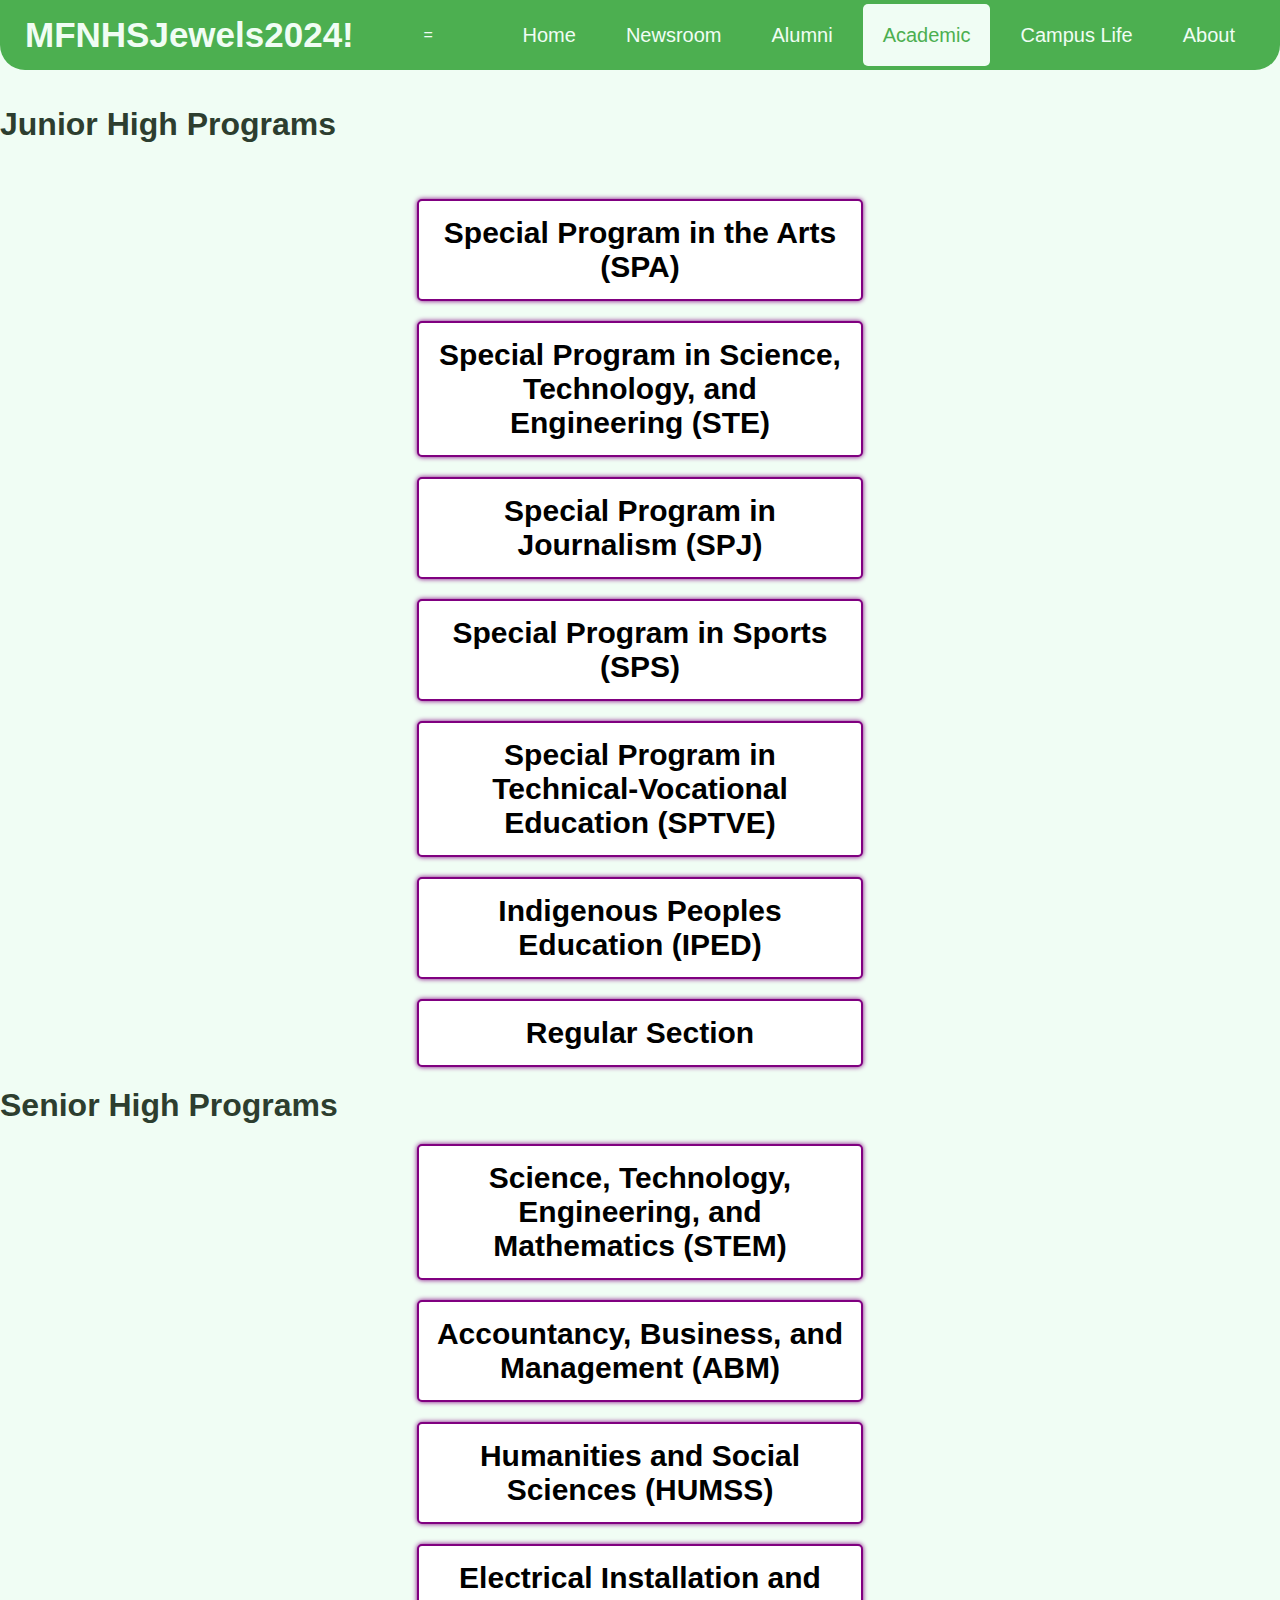
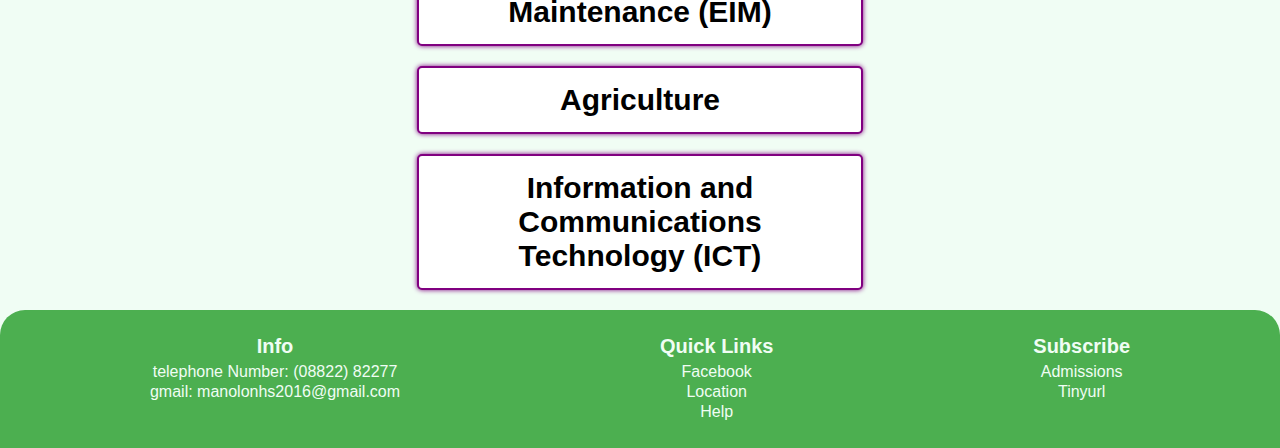
<file: academics.html>
<!DOCTYPE html>
<html lang="en">
    <head>
        <meta charset="UTF-8">
        <meta name="viewport" content="width=device-width, initial-scale=1.0">
        <title>Timkang-First-Website</title> 
        <link rel="stylesheet" href="academicsstyle.css">
    </head>
    <body>
        <header>
            <nav>
                <div class="logo">MFNHSJewels2024!</div>
                <input type="checkbox" id="menu-toggle">
                <label for="menu-toggle" class="menu-toggle">=</label>
                <ul class="navbar">
                    <li><a href="index.html">Home</a></li>
                    <li><a href="newsroom.html">Newsroom</a></li>
                    <li><a href="alumni.html">Alumni</a></li>
                    <li><a href="academics.html" class="active">Academic</a></li>
                    <li><a href="campus_life.html">Campus Life</a></li>
                    <li><a href="about.html">About</a></li>
                </ul>
            </nav>
        </header>
        <br><br><h1>Junior High Programs</h1><br><br>
        <div class="grammojs junior-high">
            <div class="program">
                <h3>Special Program in the Arts (SPA)</h3>
                <p class="info">This program focuses on nurturing students' artistic talents and abilities.</p>
            </div>
            <div class="program">
                <h3>Special Program in Science, Technology, and Engineering (STE)</h3>
                <p class="info">This program is designed for students with a strong interest in science and technology.</p>
            </div>
            <div class="program">
                <h3>Special Program in Journalism (SPJ)</h3>
                <p class="info">This program aims to develop students' skills in writing, reporting, and media.</p>
            </div>
            <div class="program">
                <h3>Special Program in Sports (SPS)</h3>
                <p class="info">This program is for students who excel in sports and physical activities.</p>
            </div>
            <div class="program">
                <h3>Special Program in Technical-Vocational Education (SPTVE)</h3>
                <p class="info">This program provides practical skills and training for technical and vocational careers.</p>
            </div>
            <div class="program">
                <h3>Indigenous Peoples Education (IPED)</h3>
                <p class="info">This program focuses on the education and preservation of indigenous cultures and traditions.</p>
            </div>
            <div class="program">
                <h3>Regular Section</h3>
                <p class="info">The regular curriculum section for general education.</p>
            </div>
        </div>
    
        <h1>Senior High Programs</h1>
        <div class="grammojs junior-high">
            <div class="program">
                <h3>Science, Technology, Engineering, and Mathematics (STEM)</h3>
                <div class="info">This strand prepares students for careers in science, technology, engineering, and mathematics.</div>
            </div>
            <div class="program">
                <h3>Accountancy, Business, and Management (ABM)</h3>
                <div class="info">This strand is for students interested in business, finance, and management careers.</div>
            </div>
            <div class="program">
                <h3>Humanities and Social Sciences (HUMSS)</h3>
                <div class="info">This strand focuses on the study of human behavior, society, and culture.</div>
            </div>
            <div class="program">
                <h3>Electrical Installation and Maintenance (EIM)</h3>
                <div class="info">This technical-vocational strand teaches skills in electrical systems installation and maintenance.</div>
            </div>
            <div class="program">
                <h3>Agriculture</h3>
                <div class="info">This strand provides education in agricultural practices and management.</div>
            </div>
            <div class="program">
                <h3>Information and Communications Technology (ICT)</h3>
                <div class="info">This strand covers the study and application of information and communication technologies.</div>
            </div>
        </div>
            </section>
        <footer>
            <div class="footer-row">
                <div class="footer-col">
                    <h4>Info</h4>
                    <ul>
                        <li><a>telephone Number: (08822) 82277</a></li>
                        <li><a>gmail: manolonhs2016@gmail.com</a></li>
                    </ul>
                </div>
                <div class="footer-col">
                    <h4>Quick Links</h4>
                    <ul>
                        <li><a href="https://www.facebook.com/ManoloFortichNHSOfficial/">Facebook</a></li>
                        <li><a href="https://www.bing.com/search?pglt=2083&q=manolo+fortich+national+high+school&cvid=4c5cfeb8f22d466485e5150c67e30399&gs_lcrp=EgRlZGdlKgcIABAAGPkHMgcIABAAGPkHMgYIARBFGDkyBggCEAAYQDIGCAMQABhAMgYIBBAAGEAyBggFEAAYQDIGCAYQABhAMgYIBxAAGEAyBggIEAAYQNIBCDk2NTdqMGoxqAIAsAIA&FORM=ANNTA1&DAF0=1&PC=ACTS">Location</a></li>
                        <li><a href="https://www.findglocal.com/PH/Bukidnon/102959678260282/Manolo-Fortich-NHS---Guidance-Office">Help</a></li>
                    </ul>
                </div>
                <div class="footer-col">
                    <h4>Subscribe</h4>
                    <ul>
                        <li><a href="https://www.dmu.org/?gad_source=1&gclid=CjwKCAiAtNK8BhBBEiwA8wVt9xAEmq4qwL_Rl6DlsU0v_Ut4SJIglN1c9gaHRfNxzeEVQHPSCtlqwRoCGbgQAvD_BwE">Admissions</a></li>
                        <li><a href="https://tinyurl.com/WDLPM">Tinyurl</a></li>
                    </ul>
                </div>
            </div>
        </footer>
    </body>
</html>
</file>
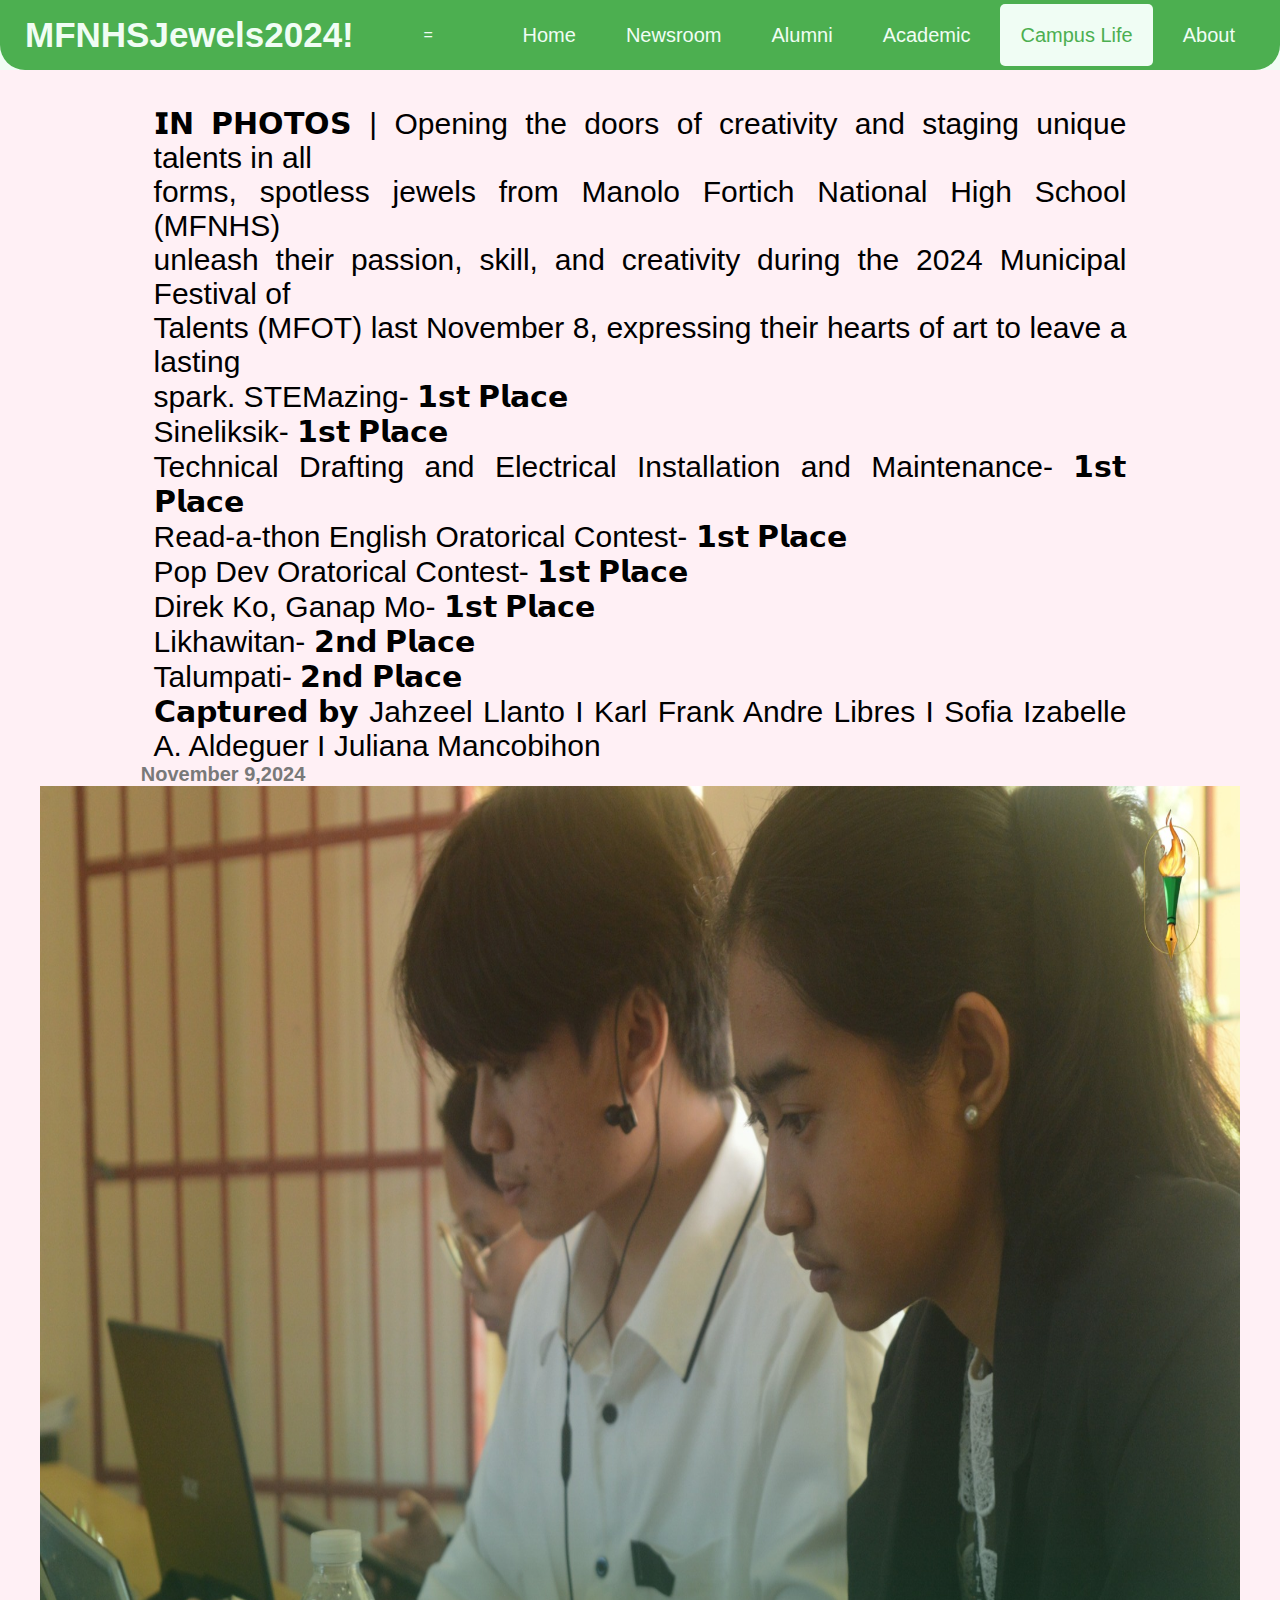
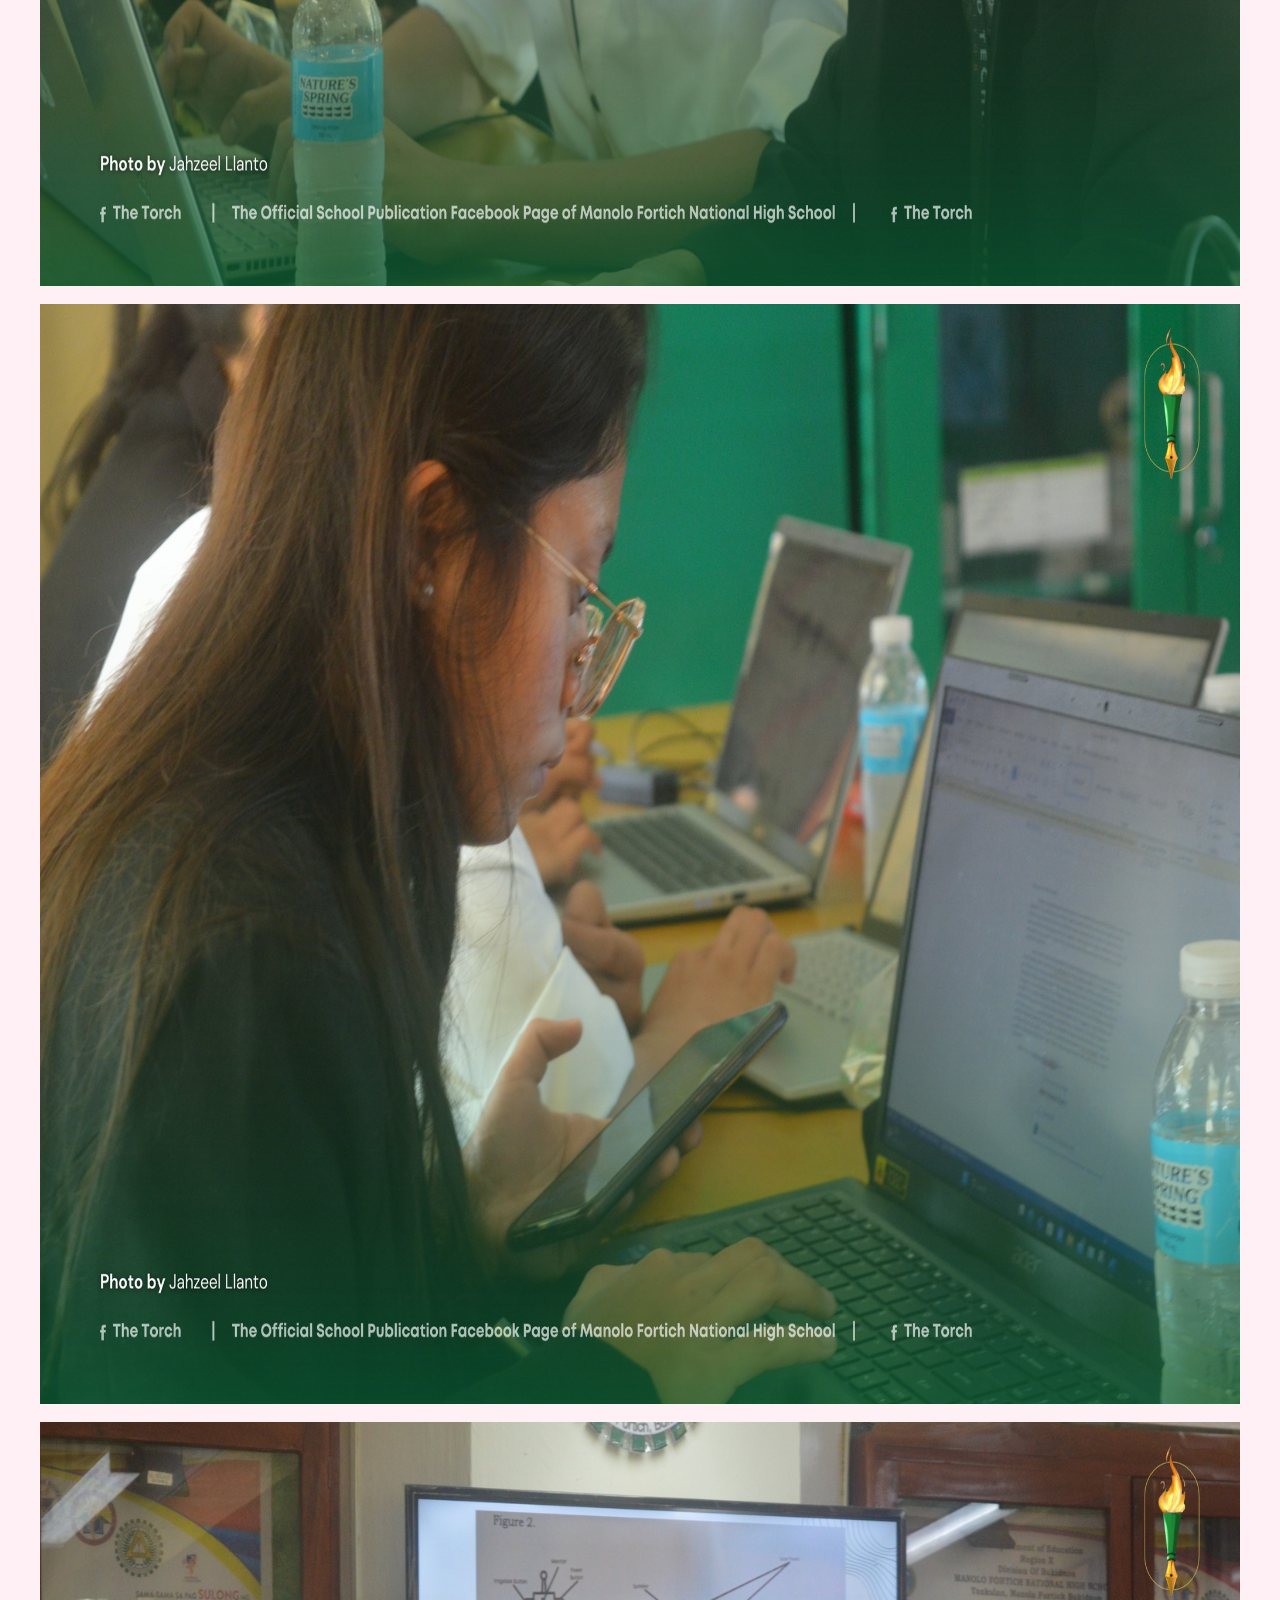
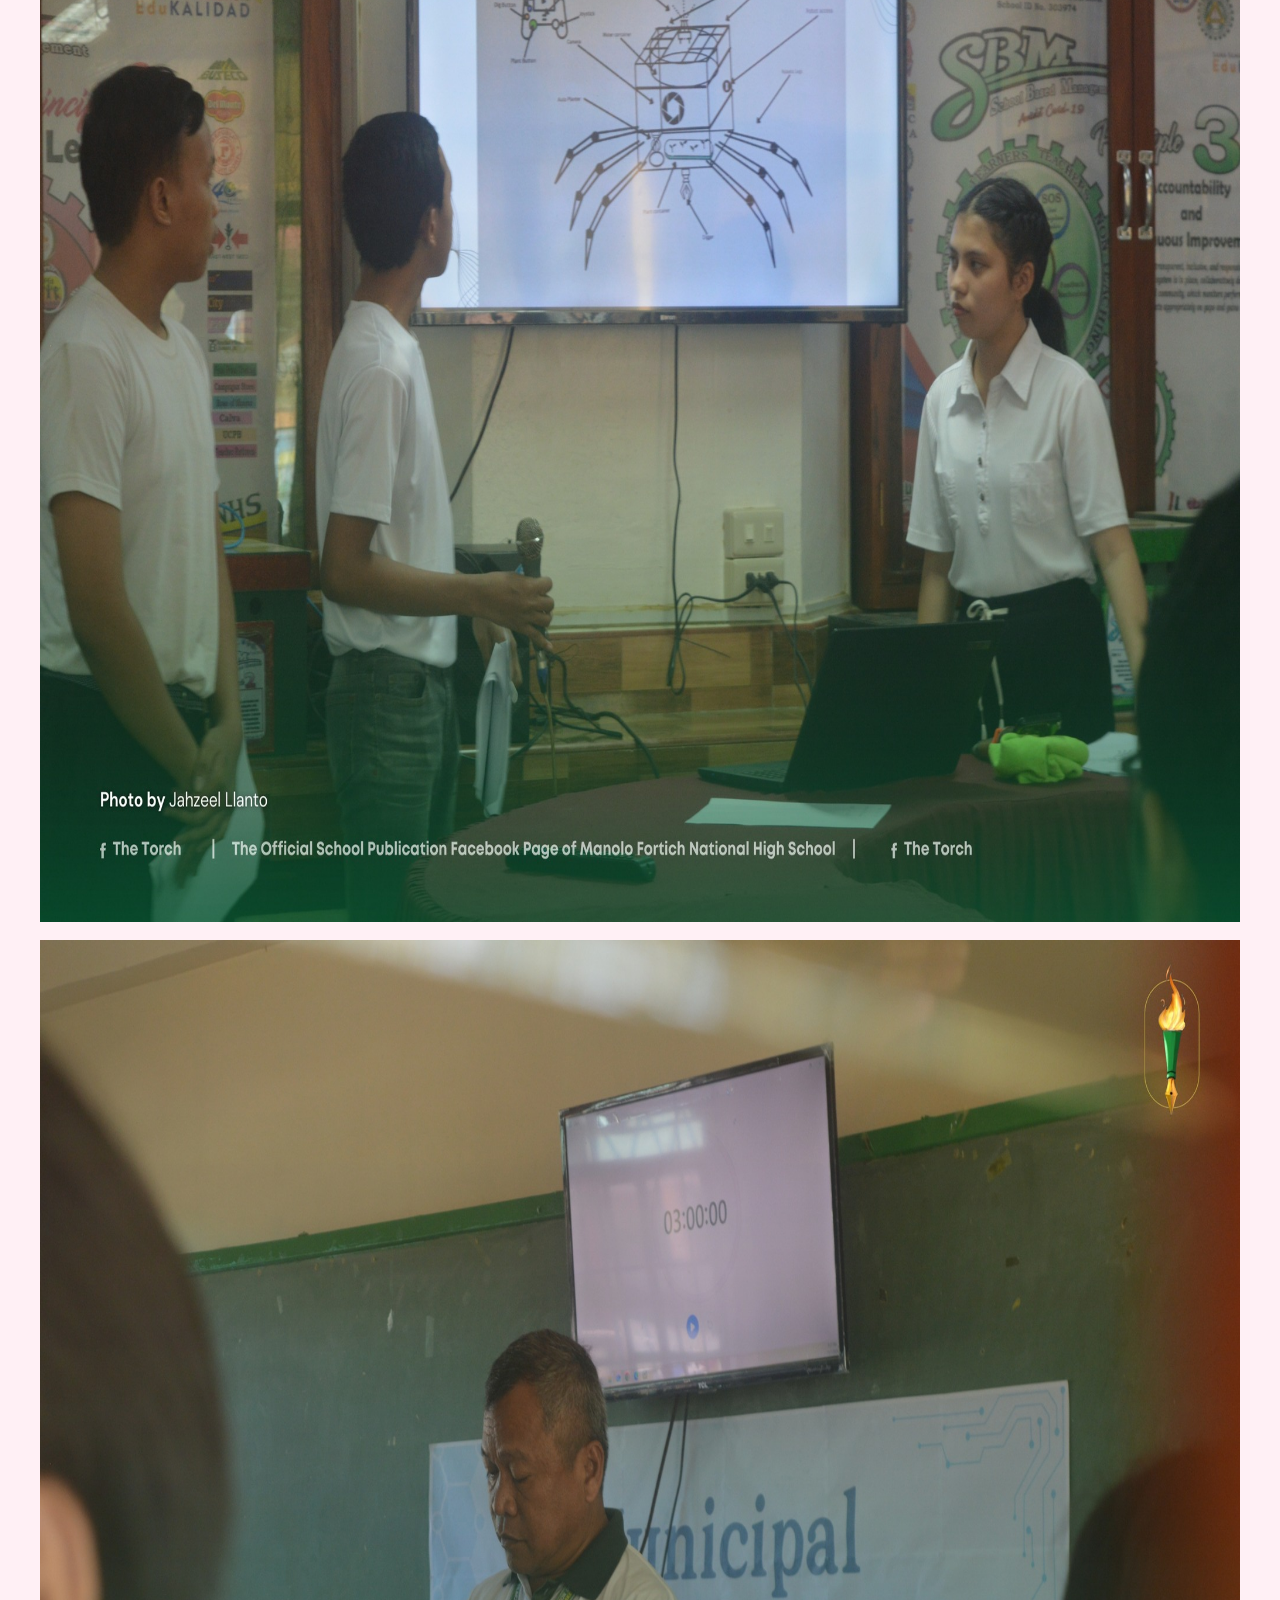
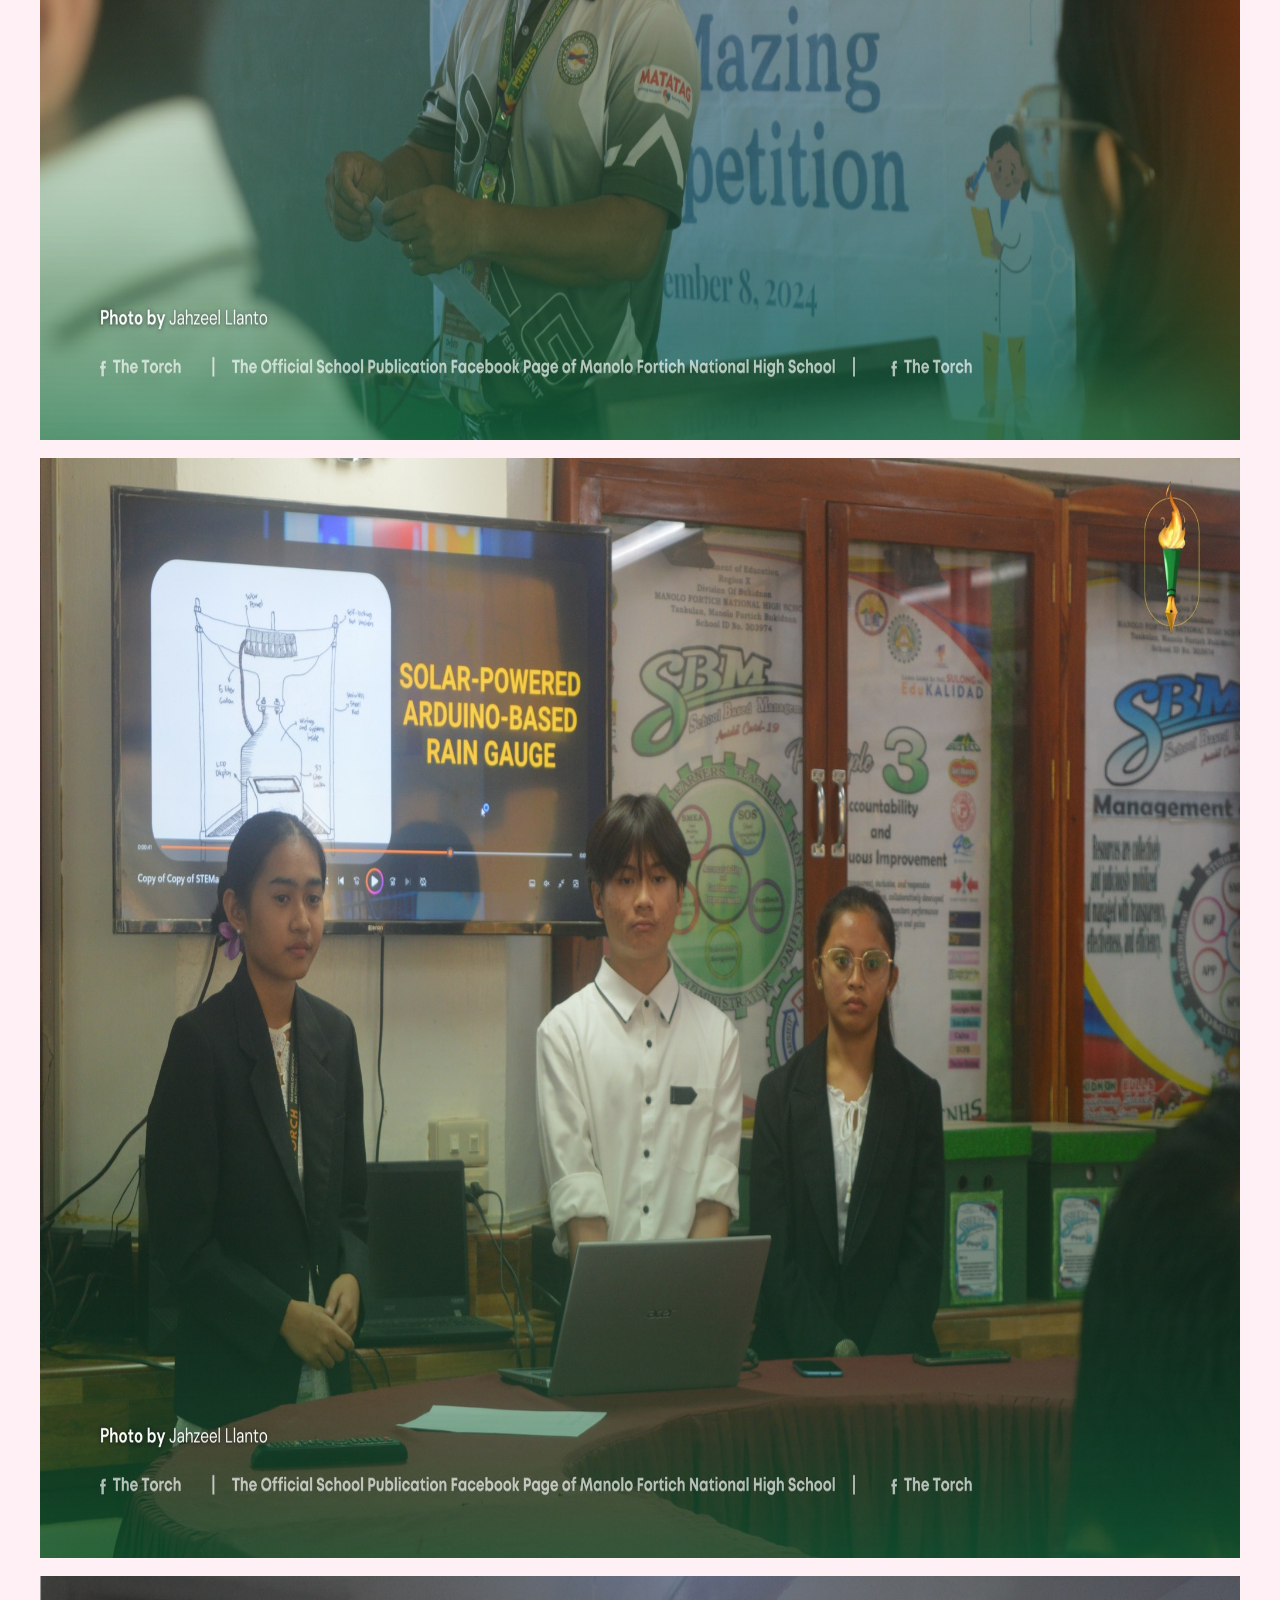
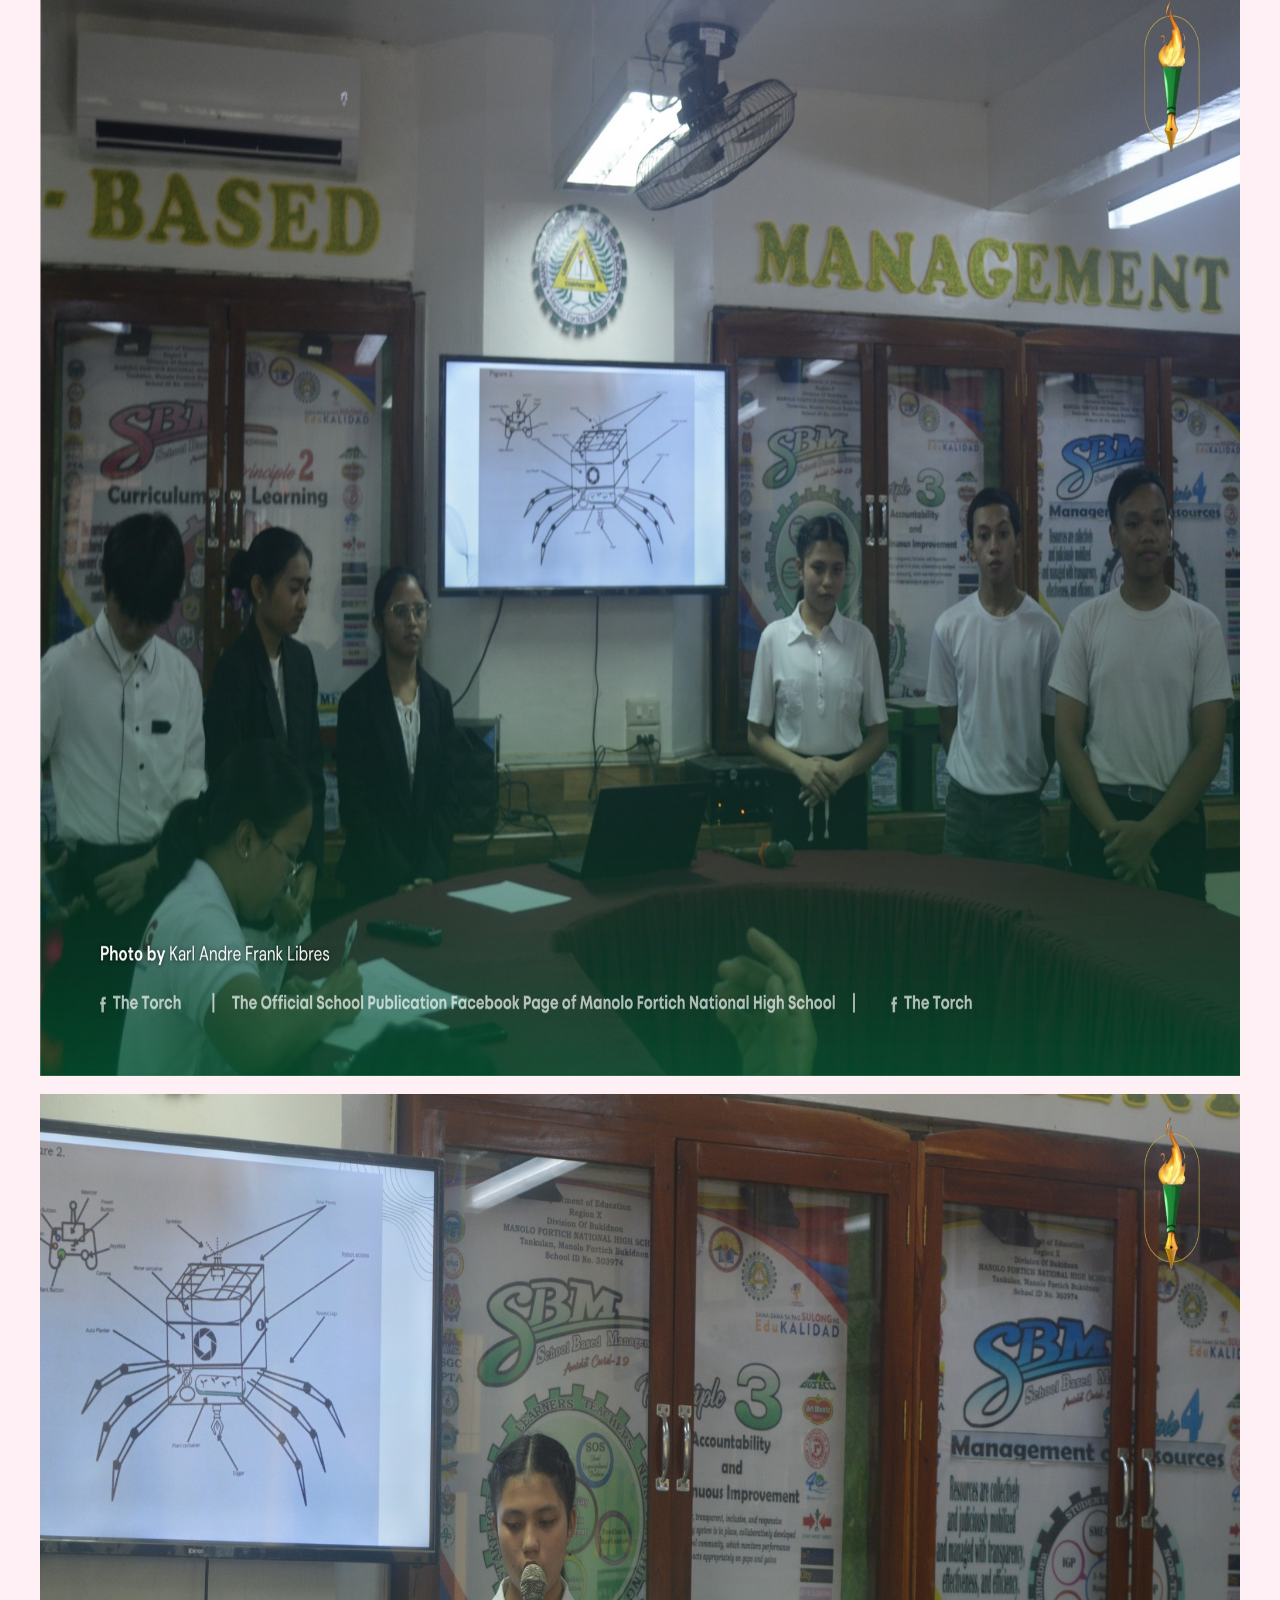
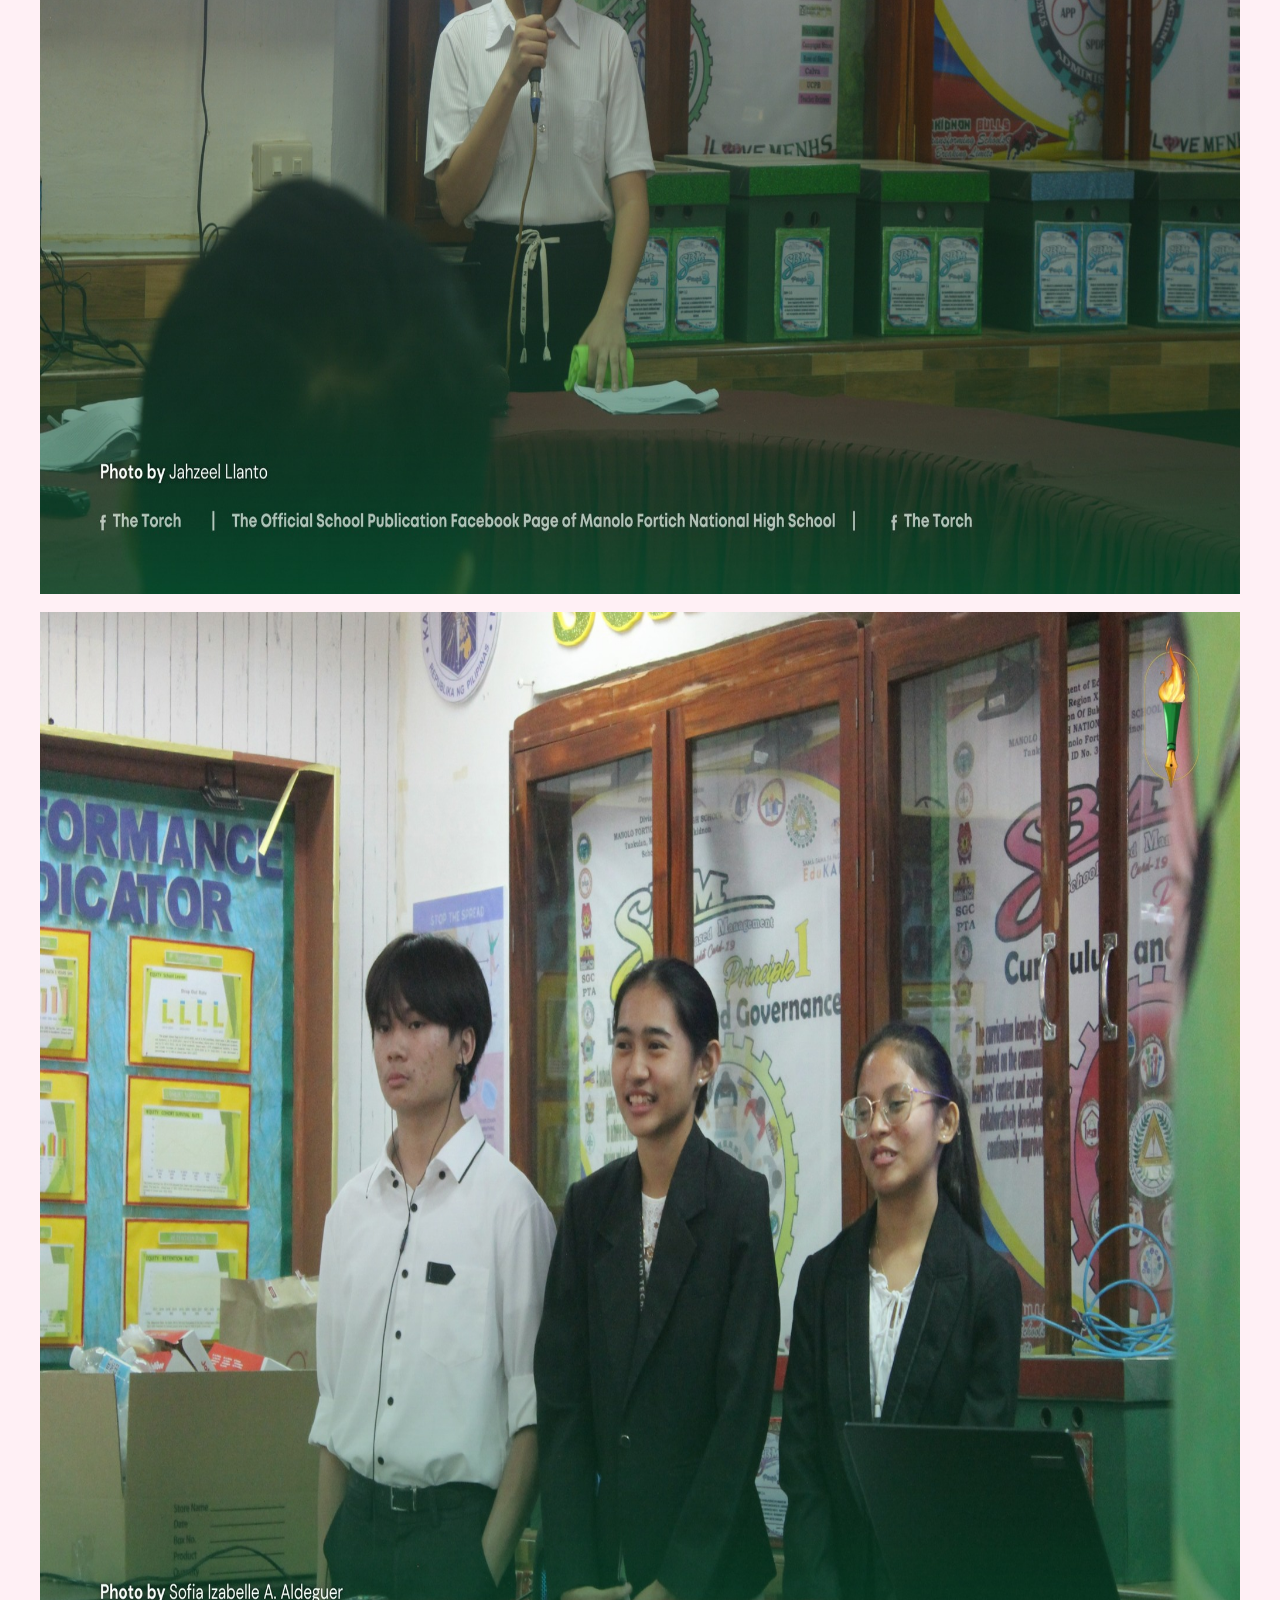
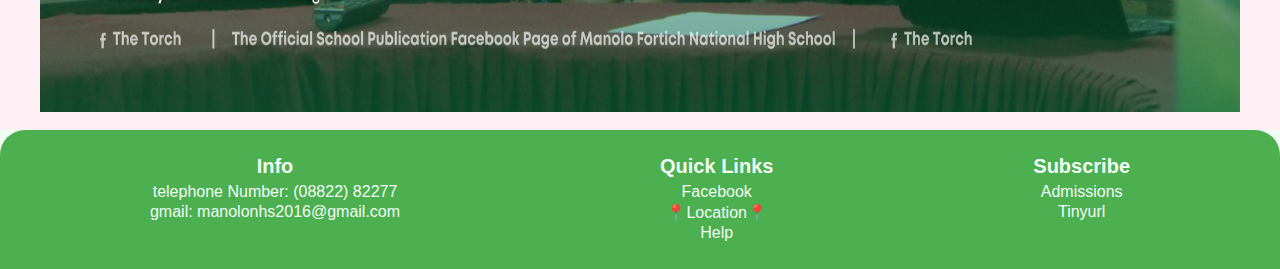
<file: campus_life.html>
<!DOCTYPE html>
<html lang="en">
    <head>
        <meta charset="UTF-8">
        <meta name="viewport" content="width=device-width, initial-scale=1.0">
        <title>Timkang-First-Website</title> 
        <link rel="stylesheet" href="campus_lifestyle.css">
    </head>
    <body>
        <header>
            <nav>
                <div class="logo">MFNHSJewels2024!</div>
                <input type="checkbox" id="menu-toggle">
                <label for="menu-toggle" class="menu-toggle">=</label>
                <ul class="navbar">
                    <li><a href="index.html">Home</a></li>
                    <li><a href="newsroom.html">Newsroom</a></li>
                    <li><a href="alumni.html">Alumni</a></li>
                    <li><a href="academics.html">Academic</a></li>
                    <li><a href="campus_life.html"class="active" >Campus Life</a></li>
                    <li><a href="about.html">About</a></li>
                </ul>
            </nav>
        </header>
        <section>
        <br><br>
            <p>𝗜𝗡 𝗣𝗛𝗢𝗧𝗢𝗦 | Opening the doors of creativity and staging unique talents in all<br> forms, spotless jewels from Manolo Fortich National High School (MFNHS)<br> unleash their passion, skill, and creativity during the 2024 Municipal Festival of<br> Talents (MFOT) last November 8, expressing their hearts of art to leave a lasting<br> spark.
            STEMazing- 𝟭𝘀𝘁 𝗣𝗹𝗮𝗰𝗲<br>
            Sineliksik- 𝟭𝘀𝘁 𝗣𝗹𝗮𝗰𝗲<br>
            Technical Drafting and Electrical Installation and Maintenance- 𝟭𝘀𝘁 𝗣𝗹𝗮𝗰𝗲<br>
            Read-a-thon English Oratorical Contest- 𝟭𝘀𝘁 𝗣𝗹𝗮𝗰𝗲<br>
            Pop Dev Oratorical Contest- 𝟭𝘀𝘁 𝗣𝗹𝗮𝗰𝗲<br>
            Direk Ko, Ganap Mo- 𝟭𝘀𝘁 𝗣𝗹𝗮𝗰𝗲<br>
            Likhawitan- 𝟮𝗻𝗱 𝗣𝗹𝗮𝗰𝗲<br>
            Talumpati- 𝟮𝗻𝗱 𝗣𝗹𝗮𝗰𝗲<br>
            𝗖𝗮𝗽𝘁𝘂𝗿𝗲𝗱 𝗯𝘆 Jahzeel Llanto I Karl Frank Andre Libres I Sofia Izabelle A. Aldeguer I Juliana Mancobihon</p>
          <h1>November 9,2024</h1>
            <img src="PHOTOS/Campuslife1.jpg"id="Campus1"><br>
            <img src="PHOTOS/Campuslife2.jpg"id="Campus1"><br>
            <img src="PHOTOS/Campuslife3.jpg"id="Campus1"><br>
            <img src="PHOTOS/Campuslife4.jpg"id="Campus1"><br>
            <img src="PHOTOS/Campuslife5.jpg"id="Campus1"><br>
            <img src="PHOTOS/Campuslife6.jpg"id="Campus1"><br>
            <img src="PHOTOS/Campuslife7.jpg"id="Campus1"><br>
            <img src="PHOTOS/Campuslife8.jpg"id="Campus1"><br>
        </section>
        <footer>
            <div class="footer-row">
                <div class="footer-col">
                    <h4>Info</h4>
                    <ul>
                        <li><a>telephone Number: (08822) 82277</a></li>
                        <li><a>gmail: manolonhs2016@gmail.com</a></li>
                    </ul>
                </div>
                <!-- nangupyaaaaaaaaHAHAHHA -->
                <div class="footer-col">
                    <h4>Quick Links</h4>
                    <ul>
                        <li><a href="https://www.facebook.com/ManoloFortichNHSOfficial/">Facebook</a></li>
                        <li><a href="https://www.bing.com/search?pglt=2083&q=manolo+fortich+national+high+school&cvid=4c5cfeb8f22d466485e5150c67e30399&gs_lcrp=EgRlZGdlKgcIABAAGPkHMgcIABAAGPkHMgYIARBFGDkyBggCEAAYQDIGCAMQABhAMgYIBBAAGEAyBggFEAAYQDIGCAYQABhAMgYIBxAAGEAyBggIEAAYQNIBCDk2NTdqMGoxqAIAsAIA&FORM=ANNTA1&DAF0=1&PC=ACTS">📍Location📍</a></li>
                        <li><a href="https://www.findglocal.com/PH/Bukidnon/102959678260282/Manolo-Fortich-NHS---Guidance-Office">Help</a></li>
                    </ul>
                </div>
                <div class="footer-col">
                    <h4>Subscribe</h4>
                    <ul>
                        <li><a href="https://www.dmu.org/?gad_source=1&gclid=CjwKCAiAtNK8BhBBEiwA8wVt9xAEmq4qwL_Rl6DlsU0v_Ut4SJIglN1c9gaHRfNxzeEVQHPSCtlqwRoCGbgQAvD_BwE">Admissions</a></li>
                        <li><a href="https://tinyurl.com/WDLPM">Tinyurl</a></li>
                    </ul>
                </div>
            </div>
        </footer>
    </body>
</html>
</file>
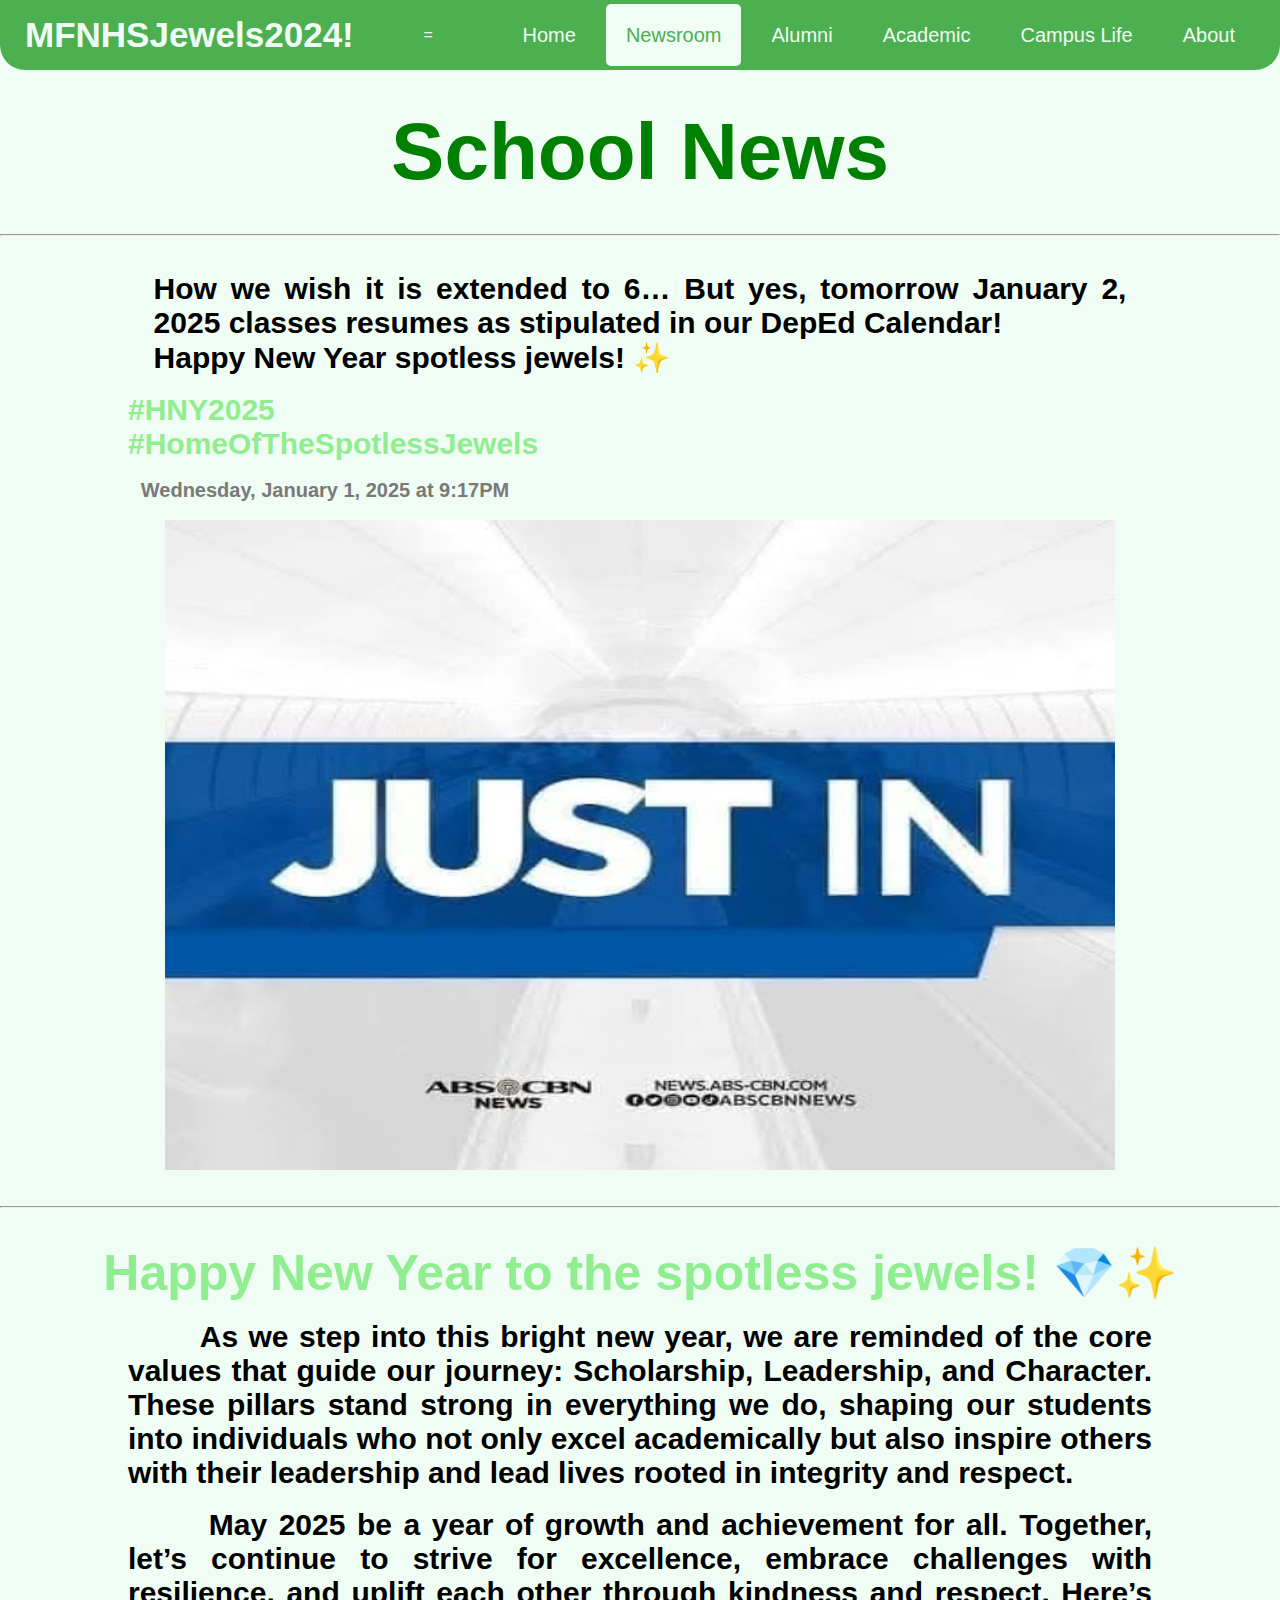
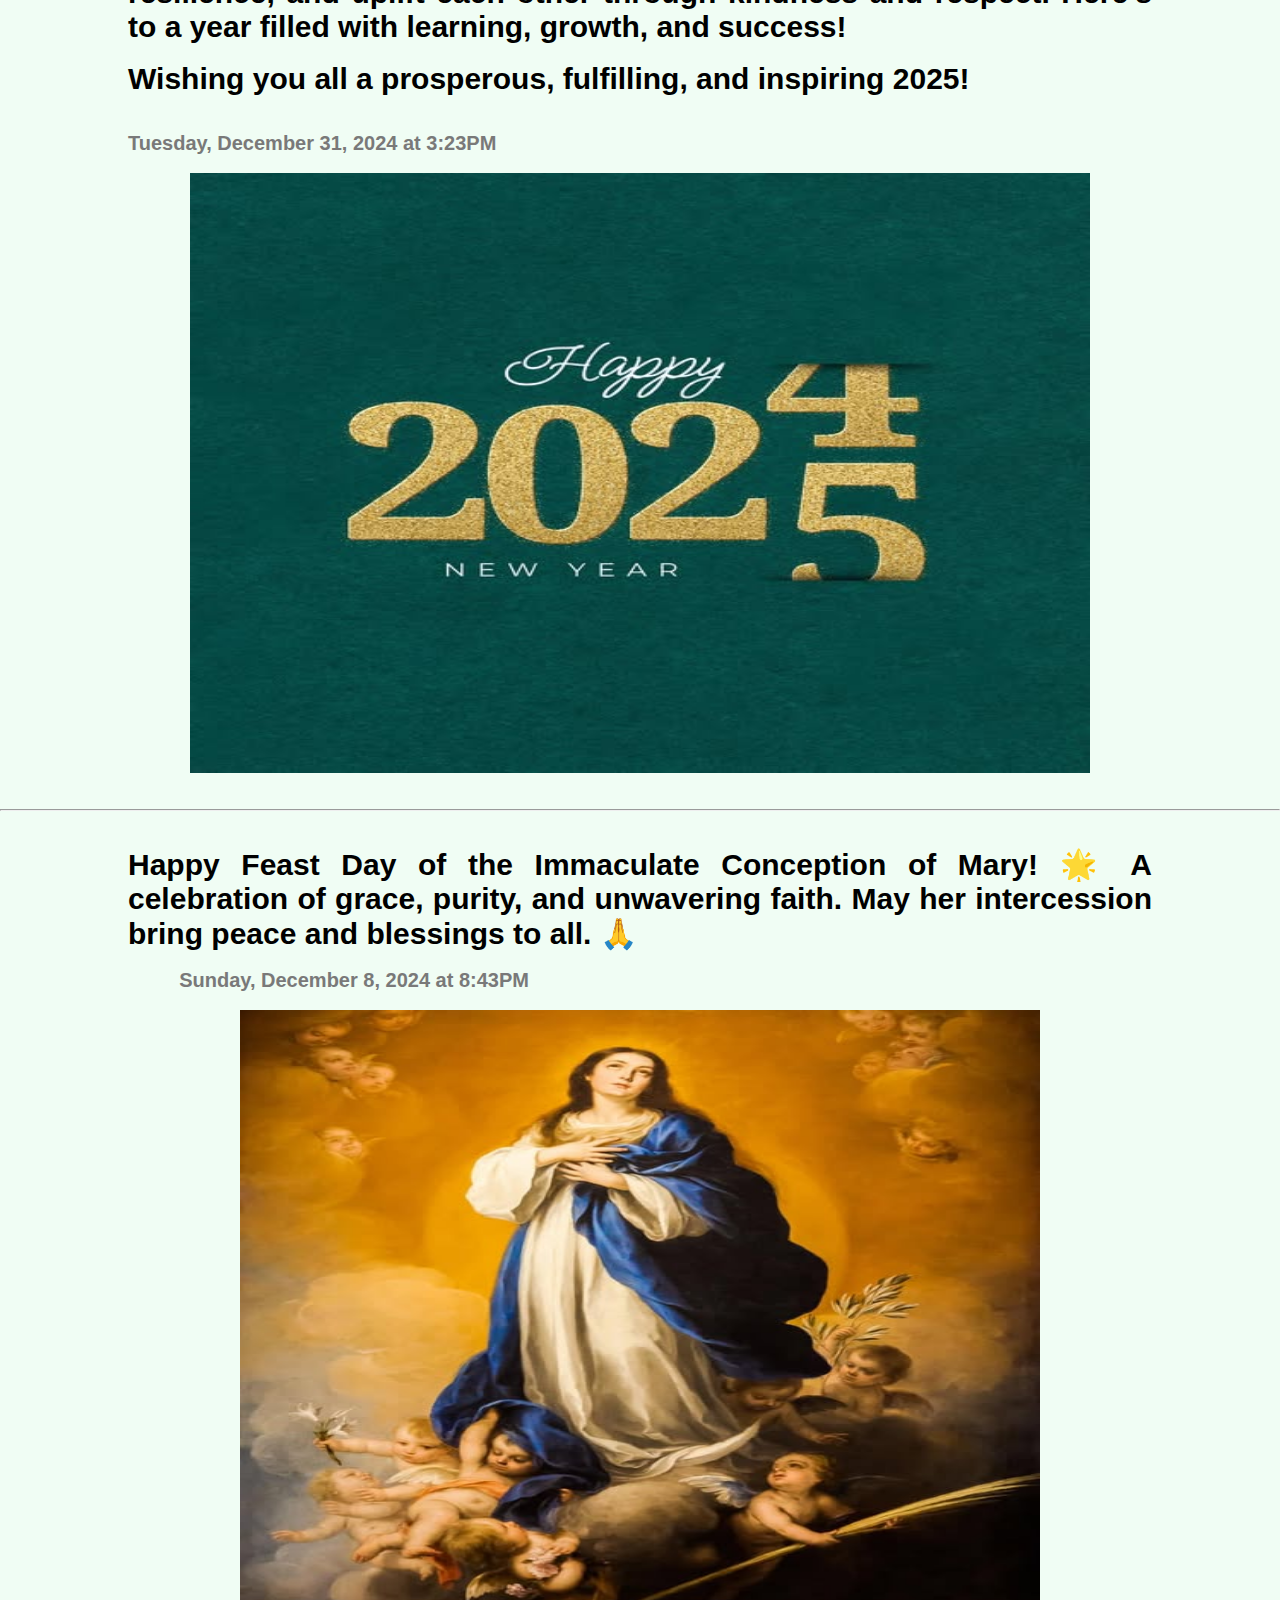
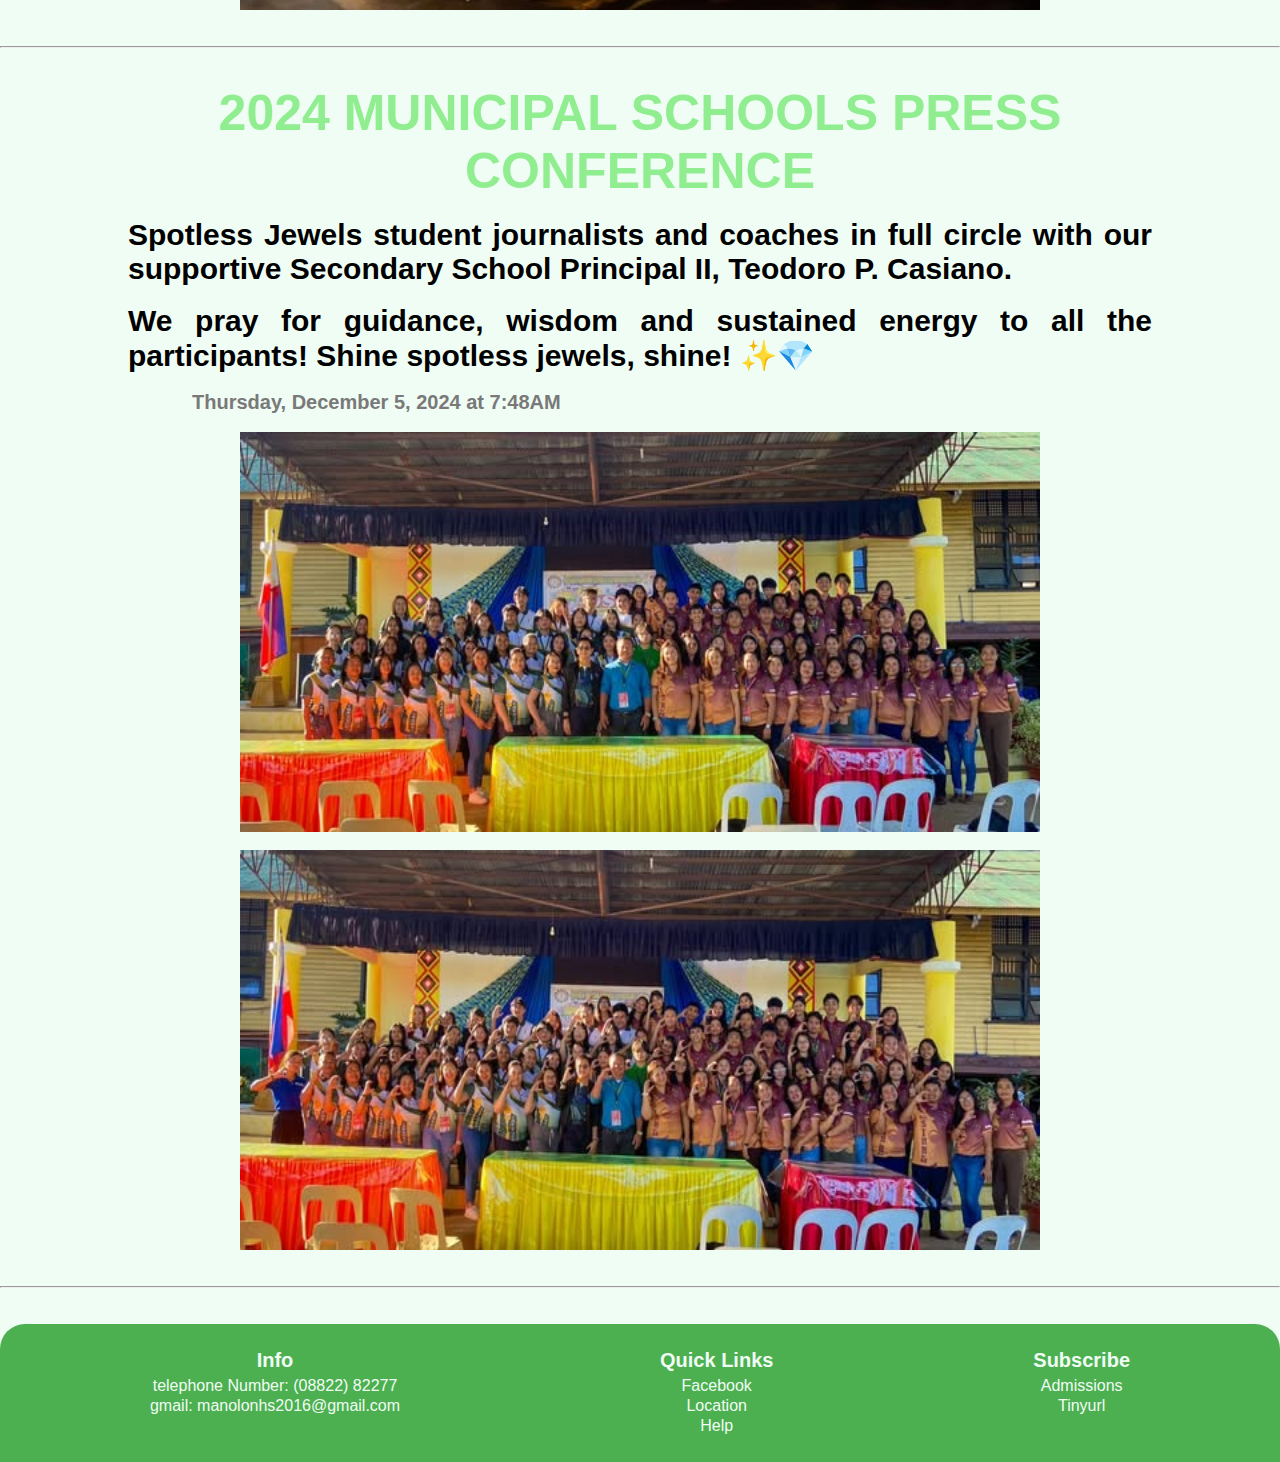
<file: newsroom.html>
<!DOCTYPE html>
<html lang="en">
    <head>
        <meta charset="UTF-8">
        <meta name="viewport" content="width=device-width, initial-scale=1.0">
        <title>Timkang-First-Website</title> 
        <link rel="stylesheet" href="newsroomstyle.css">
    </head>
    <body>
        <header>
            <nav>
                <div class="logo">MFNHSJewels2024!</div>
                <input type="checkbox" id="menu-toggle">
                <label for="menu-toggle" class="menu-toggle">=</label>
                <ul class="navbar">
                    <li><a href="index.html">Home</a></li>
                    <li><a href="newsroom.html" class="active">Newsroom</a></li>
                    <li><a href="alumni.html">Alumni</a></li>
                    <li><a href="academics.html">Academic</a></li>
                    <li><a href="campus_life.html">Campus Life</a></li>
                    <li><a href="about.html">About</a></li>
                </ul>
            </nav>
        </header>
        <section>
            <div class="section-content-justin">
                <br><br><h1>School News</h1><br><br><hr><br><br>
                <h2>How we wish it is extended to 6… But yes, tomorrow January 2, 2025 classes resumes as stipulated in our DepEd Calendar!</h2>
                <h2>Happy New Year spotless jewels! ✨</h2><br>
                <h3>#HNY2025</h3>
                <h3>#HomeOfTheSpotlessJewels</h3><br>
                <h5>Wednesday, January 1, 2025 at 9:17PM</h5><br>
                <img src="PHOTOS/JustIn.jpg" id="justin">
            </div>
            <br><br><hr><br><br>
            <div class="section-content-newyear">
                <h1>Happy New Year to the spotless jewels! 💎✨</h1><br>
                <h2>‎ ‎ ‎ ‎ ‎ ‎ ‎ As we step into this bright new year, we are reminded of the core values that guide our journey: Scholarship, Leadership, and Character. These pillars stand strong in everything we do, shaping our students into individuals who not only excel academically but also inspire others with their leadership and lead lives rooted in integrity and respect.</h2><br>
                <h2>‎ ‎ ‎ ‎ ‎ ‎ ‎ May 2025 be a year of growth and achievement for all. Together, let’s continue to strive for excellence, embrace challenges with resilience, and uplift each other through kindness and respect. Here’s to a year filled with learning, growth, and success!</h2><br>
                <h2>Wishing you all a prosperous, fulfilling, and inspiring 2025!</h2><br><br>
                <h4>Tuesday, December 31, 2024 at 3:23PM</h4><br>
                <img src="PHOTOS/happynewyear2025.jpg" id="newyear">
            </div>
            <br><br><hr><br><br>
            <div class="section-content-feastday">
                <h2>Happy Feast Day of the Immaculate Conception of Mary! 🌟 A celebration of grace, purity, and unwavering faith. May her intercession bring peace and blessings to all. 🙏</h2><br>
                <h4>Sunday, December 8, 2024 at 8:43PM</h4><br>
                <img src="PHOTOS/happyfeastday.jpg" id="feastday">
            </div>
            <br><br><hr><br><br>
            <div class="section-content-presscon">
                <h1>2024 MUNICIPAL SCHOOLS PRESS CONFERENCE</h1><br>
                <h2>Spotless Jewels student journalists and coaches in full circle with our supportive Secondary School Principal II, Teodoro P. Casiano.</h2><br>
                <h2>We pray for guidance, wisdom and sustained energy to all the participants! Shine spotless jewels, shine! ✨💎</h2><br>
                <h4>Thursday, December 5, 2024 at 7:48AM</h4><br>
                <img src="PHOTOS/presscon1.jpg" id="presscon"><br>
                <img src="PHOTOS/presscon2.jpg" id="presscon">
            </div>
            <br><br><hr><br><br>
        </section>
        <footer>
            <div class="footer-row">
                <div class="footer-col">
                    <h4>Info</h4>
                    <ul>
                        <li><a>telephone Number: (08822) 82277</a></li>
                        <li><a>gmail: manolonhs2016@gmail.com</a></li>
                    </ul>
                </div>
                <div class="footer-col">
                    <h4>Quick Links</h4>
                    <ul>
                        <li><a href="https://www.facebook.com/ManoloFortichNHSOfficial/">Facebook</a></li>
                        <li><a href="https://www.bing.com/search?pglt=2083&q=manolo+fortich+national+high+school&cvid=4c5cfeb8f22d466485e5150c67e30399&gs_lcrp=EgRlZGdlKgcIABAAGPkHMgcIABAAGPkHMgYIARBFGDkyBggCEAAYQDIGCAMQABhAMgYIBBAAGEAyBggFEAAYQDIGCAYQABhAMgYIBxAAGEAyBggIEAAYQNIBCDk2NTdqMGoxqAIAsAIA&FORM=ANNTA1&DAF0=1&PC=ACTS">Location</a></li>
                        <li><a href="https://www.findglocal.com/PH/Bukidnon/102959678260282/Manolo-Fortich-NHS---Guidance-Office">Help</a></li>
                    </ul>
                </div>
                <div class="footer-col">
                    <h4>Subscribe</h4>
                    <ul>
                        <li><a href="https://www.dmu.org/?gad_source=1&gclid=CjwKCAiAtNK8BhBBEiwA8wVt9xAEmq4qwL_Rl6DlsU0v_Ut4SJIglN1c9gaHRfNxzeEVQHPSCtlqwRoCGbgQAvD_BwE">Admissions</a></li>
                        <li><a href="https://tinyurl.com/WDLPM">Tinyurl</a></li>
                    </ul>
                </div>
            </div>
        </footer>
    </body>
</html>
</file>
<file: academicsstyle.css>
* {
    margin: 0;
    padding: 0;
    box-sizing: border-box;
    font-family: 'Franklin Gothic Medium', 'Arial Narrow', Arial, sans-serif;
}

body {
    background-color: #f0fdf4; /* Light green */
    color: #2d3e2f; /* Dark green */
}

header {
    background-color: #4caf50; /* Medium green */
    color: #f0fdf4; /* Light green */
    padding: 15px 25px;
    border-bottom-left-radius: 25px;
    border-bottom-right-radius: 25px;
}

footer {
    background-color: #4caf50; /* Medium green */
    color: #f0fdf4; /* Light green */
    padding: 15px 25px;
    border-top-left-radius: 25px;
    border-top-right-radius: 25px;
}

nav {
    display: flex;
    justify-content: space-between;
    align-items: center;
    flex-wrap: wrap;
}

.logo {
    font-size: 35px;
    font-weight: bold;
}

.navbar {
    list-style: none;
    display: flex;
    gap: 10px;
}

/* nav bar links */
.navbar li a {
    color: #f0fdf4; /* Light green */
    text-decoration: none;
    padding: 20px;
    font-size: 20px;
}

.navbar li a.active,
.navbar li a:hover {
    color: #4caf50; /* Medium green */
    background-color: #f0fdf4; /* Light green */
    border-radius: 5px;
}
    .menu-icon {
        display: none;
        cursor: pointer;
        font-size: 14px;
        color: lavender;
    }

    .junior-high h1 {
        font-family:'Franklin Gothic Medium', 'Arial Narrow', Arial, sans-serif;
        justify-content: center;
        font-size: 50px;
        align-items: center;
    }
    
    .junior-high {
        display: grid;
        grid-template-columns: 1fr;
        gap: 20px;
        padding: 20px;
        width: 100%;
    }
    
    .junior-high h3 {
        text-decoration: none; 
        background: white; 
        color: black;
        font-size: 30px;
        padding: 15px;
        text-align: center;
        box-shadow: 0 0 5px purple;
        cursor: pointer;    
        border: 2px solid purple;
        border-radius: 5px;
        
        margin-left: 20%;
        margin-right: 20%;
    }
    
    .program {
        position: relative;
        width: 60%;
        margin: 0 20%;
        transition: margin-bottom 0.5s;
    }
    
    .program .info {
        display: none;
        background: white;
        color: black;
        padding: 10px;
        border: 2px solid purple;
        border-radius: 5px;
        box-shadow: 0 0 5px purple;
        position: absolute;
        top: calc(100% + 10px); /* Position below the h3 element with some space */
        left: 50%;
        transform: translateX(-50%);
        width: auto; /* Adjust width to fit content */
        opacity: 0; /* Initially hidden */
        transition: opacity 0.5s, max-height 0.5s;
        max-height: 0; /* Initially hidden */
        overflow: hidden; /* Hide overflow content */
        z-index: 1; /* Ensure it appears above other elements */
    }
    
    .junior-high .program:hover .info {
        display: block;
        opacity: 1; /* Ensure visibility on hover */
        max-height: 200px; /* Adjust based on content height */
    }
    
    footer {
        background: #4caf50; /* Medium green */
        color: #f0fdf4; /* Light green */
        padding: 20px;
        text-align: center;
    }
    
    .footer-row {
        display: flex;
        justify-content: space-around;
        flex-wrap: wrap;
        padding: 5px 0;
    }
    
    .footer-col h4 {
        margin-bottom: 5px;
        font-size: 20px;
    }
    
    .footer-col ul {
        list-style: none;
        padding: 0;
    }
    
    .footer-col ul li {
        margin: 2px 0;
    }
    
    .footer-col ul li a {
        text-decoration: none;
        color: #f0fdf4; /* Light green */
    }
    
    .footer-col ul li a:hover {
        color: #4caf50; /* Medium green */
        background-color: #f0fdf4; /* Light green */
        border-radius: 5px;
    }
    
    .footer-col form {
        margin-top: 10px;
    }
    
    .footer-col input {
        padding: 5px;
        border: none;
    }
    
    .footer-col button {
        padding: 5px 10px;
        border: none;
        border-radius: 5px;
        background: #f0fdf4; /* Light green */
        color: #4caf50; /* Medium green */
        cursor: pointer;
    }
    
    .footer-col button:hover {
        background: #a5d6a7; /* Soft green */
    }
    
    #menu-toggle {
        display: none;
    }
    
    #menu-toggle:che {
        display: none;
    }
    
    @media (max-width: 768px) {
        .menu-icon {
            display: block;
        }
    }
</file>
<file: campus_lifestyle.css>
* {
    margin: 0;
    padding: 0;
    box-sizing: border-box;
    font-family: 'Franklin Gothic Medium', 'Arial Narrow', Arial, sans-serif;
}

body {
    background-color: #f0fdf4; /* Light green */
    color: #2d3e2f; /* Dark green */
}

header {
    background-color: #4caf50; /* Medium green */
    color: #f0fdf4; /* Light green */
    padding: 15px 25px;
    border-bottom-left-radius: 25px;
    border-bottom-right-radius: 25px;
}

footer {
    background-color: #4caf50; /* Medium green */
    color: #f0fdf4; /* Light green */
    padding: 15px 25px;
    border-top-left-radius: 25px;
    border-top-right-radius: 25px;
}

nav {
    display: flex;
    justify-content: space-between;
    align-items: center;
    flex-wrap: wrap;
}

.logo {
    font-size: 35px;
    font-weight: bold;
}

.navbar {
    list-style: none;
    display: flex;
    gap: 10px;
}

/* nav bar links */
.navbar li a {
    color: #f0fdf4; /* Light green */
    text-decoration: none;
    padding: 20px;
    font-size: 20px;
}

.navbar li a.active,
.navbar li a:hover {
    color: #4caf50; /* Medium green */
    background-color: #f0fdf4; /* Light green */
    border-radius: 5px;
}
    .menu-icon {
        display: none;
        cursor: pointer;
        font-size: 14px;
        color: lavender;
    }

section {
    background-color: lavenderblush;
}

section p{
    color: black;
    font-size: 30px;
    font-family: Arial, Helvetica, sans-serif;
    text-align: justify;
    margin-left: 12%;
    margin-right: 12%;

}
section h1{
    color: rgb(121, 121, 121);
    font-size: 20px;
    font-family: Arial, Helvetica, sans-serif;
    text-align: left;
    margin-left: 11%;
    margin-right: 10%;
}
#Campus1{
    height: 1100px;
    width: 1200px;
    display: block;
    margin-left: auto;
    margin-right: auto;
}
footer {
    background: #4caf50; /* Medium green */
    color: #f0fdf4; /* Light green */
    padding: 20px;
    text-align: center;
}

.footer-row {
    display: flex;
    justify-content: space-around;
    flex-wrap: wrap;
    padding: 5px 0;
}

.footer-col h4 {
    margin-bottom: 5px;
    font-size: 20px;
}

.footer-col ul {
    list-style: none;
    padding: 0;
}

.footer-col ul li {
    margin: 2px 0;
}

.footer-col ul li a {
    text-decoration: none;
    color: #f0fdf4; /* Light green */
}

.footer-col ul li a:hover {
    color: #4caf50; /* Medium green */
    background-color: #f0fdf4; /* Light green */
    border-radius: 5px;
}

.footer-col form {
    margin-top: 10px;
}

.footer-col input {
    padding: 5px;
    border: none;
}

.footer-col button {
    padding: 5px 10px;
    border: none;
    border-radius: 5px;
    background: #f0fdf4; /* Light green */
    color: #4caf50; /* Medium green */
    cursor: pointer;
}

.footer-col button:hover {
    background: #a5d6a7; /* Soft green */
}

#menu-toggle {
    display: none;
}

#menu-toggle:che {
    display: none;
}

@media (max-width: 768px) {
    .menu-icon {
        display: block;
    }
}
</file>
<file: newsroomstyle.css>
* {
    margin: 0;
    padding: 0;
    box-sizing: border-box;
    font-family: 'Franklin Gothic Medium', 'Arial Narrow', Arial, sans-serif;
}

body {
    background-color: #f0fdf4; /* Light green */
    color: #2d3e2f; /* Dark green */
}

header {
    background-color: #4caf50; /* Medium green */
    color: #f0fdf4; /* Light green */
    padding: 15px 25px;
    border-bottom-left-radius: 25px;
    border-bottom-right-radius: 25px;
}

footer {
    background-color: #4caf50; /* Medium green */
    color: #f0fdf4; /* Light green */
    padding: 15px 25px;
    border-top-left-radius: 25px;
    border-top-right-radius: 25px;
}

nav {
    display: flex;
    justify-content: space-between;
    align-items: center;
    flex-wrap: wrap;
}

.logo {
    font-size: 35px;
    font-weight: bold;
}

.navbar {
    list-style: none;
    display: flex;
    gap: 10px;
}

/* nav bar links */
.navbar li a {
    color: #f0fdf4; /* Light green */
    text-decoration: none;
    padding: 20px;
    font-size: 20px;
}

.navbar li a.active,
.navbar li a:hover {
    color: #4caf50; /* Medium green */
    background-color: #f0fdf4; /* Light green */
    border-radius: 5px;
}

section .section-content-justin h1 {
    color: Green; /* Purple shade */
    font-size: 80px;
    font-family: Arial, Helvetica, sans-serif;
    text-align: center;
    margin-left: 10%;
    margin-right: 10%;
}

section .section-content-justin h4 {
    color: black;
    font-size: 50px;
    font-family: Arial, Helvetica, sans-serif;
    text-align: justify;
    margin-left: 10%;
    margin-right: 10%;
}

section .section-content-justin h2 {
    color: black;
    font-size: 30px;
    font-family: Arial, Helvetica, sans-serif;
    text-align: justify;
    margin-left: 12%;
    margin-right: 12%;
}

section .section-content-justin h3 {
    color:lightgreen; /* Purple shade */
    font-size: 30px;
    font-family: Arial, Helvetica, sans-serif;
    text-align: left;
    margin-left: 10%;
    margin-right: 10%;
}

section .section-content-justin h5 {
    color: rgb(121, 121, 121);
    font-size: 20px;
    font-family: Arial, Helvetica, sans-serif;
    text-align: left;
    margin-left: 11%;
    margin-right: 10%;
}

#justin {
    height: 650px;
    width: 950px;
    display: block;
    margin-left: auto;
    margin-right: auto;
    text-align: center;
}

section .section-content-newyear h1 {
    color: lightgreen; /* Purple shade */
    font-size: 50px;
    font-family: Arial, Helvetica, sans-serif;
    text-align: center;
    margin-left: 5%;
    margin-right: 5%;
}

section .section-content-newyear h2 {
    color: black;
    font-size: 30px;
    font-family: Arial, Helvetica, sans-serif;
    text-align: justify;
    margin-left: 10%;
    margin-right: 10%;
}

section .section-content-newyear h4 {
    color: rgb(121, 121, 121);
    font-size: 20px;
    font-family: Arial, Helvetica, sans-serif;
    text-align: left;
    margin-left: 10%;
    margin-right: 10%;
}

#newyear {
    height: 600px;
    width: 900px;
    display: block;
    margin-left: auto;
    margin-right: auto;
    text-align: center;
}

section .section-content-feastday h1 {
    color: lightgreen; /* Purple shade */
    font-size: 50px;
    font-family: Arial, Helvetica, sans-serif;
    text-align: center;
    margin-left: 5%;
    margin-right: 5%;
}

section .section-content-feastday h2 {
    color: black;
    font-size: 30px;
    font-family: Arial, Helvetica, sans-serif;
    text-align: justify;
    margin-left: 10%;
    margin-right: 10%;
}

section .section-content-feastday h4 {
    color: rgb(121, 121, 121);
    font-size: 20px;
    font-family: Arial, Helvetica, sans-serif;
    text-align: left;
    margin-left: 14%;
    margin-right: 10%;
}

#feastday {
    height: 600px;
    width: 800px;
    display: block;
    margin-left: auto;
    margin-right: auto;
    text-align: center;
}

section .section-content-presscon h1 {
    color:lightgreen; /* Purple shade */
    font-size: 50px;
    font-family: Arial, Helvetica, sans-serif;
    text-align: center;
    margin-left: 5%;
    margin-right: 5%;
}

section .section-content-presscon h2 {
    color: black;
    font-size: 30px;
    font-family: Arial, Helvetica, sans-serif;
    text-align: justify;
    margin-left: 10%;
    margin-right: 10%;
}

section .section-content-presscon h4 {
    color: rgb(121, 121, 121);
    font-size: 20px;
    font-family: Arial, Helvetica, sans-serif;
    text-align: left;
    margin-left: 15%;
    margin-right: 10%;
}

#presscon {
    height: 400px;
    width: 800px;
    display: block;
    margin-left: auto;
    margin-right: auto;
    text-align: center;
}

section .section-content-literature h1 {
    color: lightgreen; /* Purple shade */
    font-size: 50px;
    font-family: Arial, Helvetica, sans-serif;
    text-align: center;
    margin-left: 5%;
    margin-right: 5%;
}

section .section-content-literature h2 {
    color: black;
    font-size: 30px;
    font-family: Arial, Helvetica, sans-serif;
    text-align: justify;
    margin-left: 10%;
    margin-right: 10%;
}

section .section-content-literature h3 {
    color: lightgreen; /* Purple shade */
    font-size: 30px;
    font-family: Arial, Helvetica, sans-serif;
    text-align: left;
    margin-left: 10%;
    margin-right: 10%;
}

section .section-content-literature h4 {
    color: rgb(121, 121, 121);
    font-size: 20px;
    font-family: Arial, Helvetica, sans-serif;
    text-align: left;
    margin-left: 15%;
    margin-right: 10%;
}

#literature {
    height: 500px;
    width: 800px;
    display: block;
    margin-left: auto;
    margin-right: auto;
    text-align: center;
    border-radius: 8px;
}

section .section-content-beforeliterature h2 {
    color: lightgreen; /* Purple shade */
    font-size: 30px;
    font-family: Arial, Helvetica, sans-serif;
    text-align: center;
    margin-left: 10%;
    margin-right: 10%;
}

section .section-content-beforeliterature h4 {
    color: rgb(121, 121, 121);
    font-size: 20px;
    font-family: Arial, Helvetica, sans-serif;
    text-align: center;
    margin-left: 10%;
    margin-right: 10%;
}

#beforeliterature {
    height: 500px;
    width: 800px;
    display: block;
    margin-left: auto;
    margin-right: auto;
    text-align: center;
}

footer {
    background: #4caf50; /* Medium green */
    color: #f0fdf4; /* Light green */
    padding: 20px;
    text-align: center;
}

.footer-row {
    display: flex;
    justify-content: space-around;
    flex-wrap: wrap;
    padding: 5px 0;
}

.footer-col h4 {
    margin-bottom: 5px;
    font-size: 20px;
}

.footer-col ul {
    list-style: none;
    padding: 0;
}

.footer-col ul li {
    margin: 2px 0;
}

.footer-col ul li a {
    text-decoration: none;
    color: #f0fdf4; /* Light green */
}

.footer-col ul li a:hover {
    color: #4caf50; /* Medium green */
    background-color: #f0fdf4; /* Light green */
    border-radius: 5px;
}

.footer-col form {
    margin-top: 10px;
}

.footer-col input {
    padding: 5px;
    border: none;
}

.footer-col button {
    padding: 5px 10px;
    border: none;
    border-radius: 5px;
    background: #f0fdf4; /* Light green */
    color: #4caf50; /* Medium green */
    cursor: pointer;
}

.footer-col button:hover {
    background: #a5d6a7; /* Soft green */
}

#menu-toggle {
    display: none;
}

#menu-toggle:che {
    display: none;
}

@media (max-width: 768px) {
    .menu-icon {
        display: block;
    }
}
</file>
